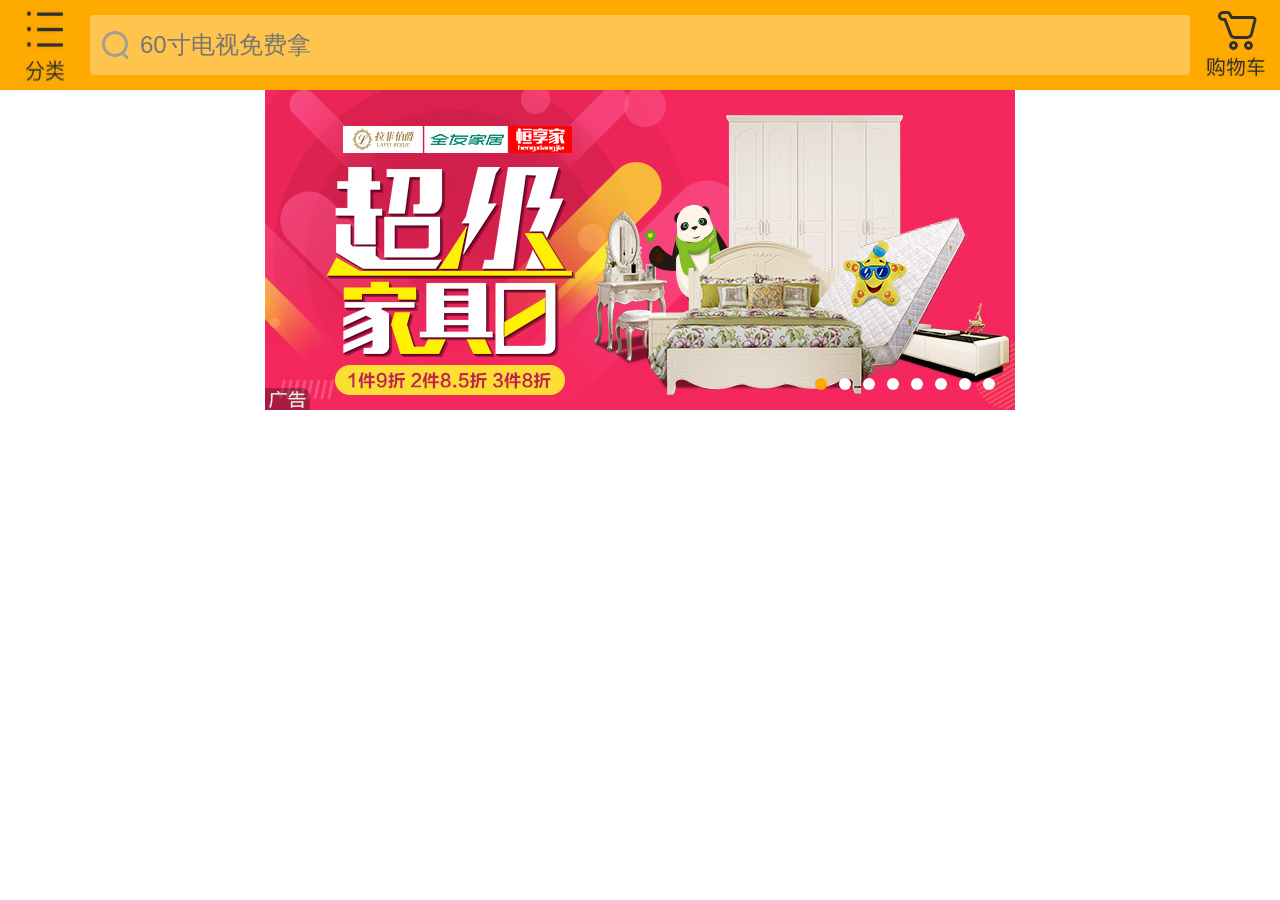
<file: suning/index.html>
<!DOCTYPE html>
<html lang="en">
<head>
    <meta charset="UTF-8">
    <meta name="viewport"
          content="width=device-width, user-scalable=no, initial-scale=1.0, maximum-scale=1.0, minimum-scale=1.0">
    <title>苏宁-38</title>
    <!-- 预览less的功能只在开发阶段使用  替换成css -->
    <!--<link rel="stylesheet" href="less/index.less" type="text/less">
    <script src="assets/less/less.min.js"></script>-->
    <link rel="stylesheet" href="less/index.css">
</head>
<body>
<!--版心-->
<div class="sn_layout">
    <!--顶部通栏-->
    <header class="sn_topBar">
        <a href="#" class="icon_category"></a>
        <form action="#">
            <span class="icon_search"></span>
            <input type="text" placeholder="60寸电视免费拿">
        </form>
        <a href="#" class="icon_cart"></a>
    </header>
    <!--轮播图-->
    <div class="sn_banner">
        <ul>
            <li><a href="#"><img src="images/banner08.jpg" alt=""></a></li>
            <li><a href="#"><img src="images/banner01.jpg" alt=""></a></li>
            <li><a href="#"><img src="images/banner02.jpg" alt=""></a></li>
            <li><a href="#"><img src="images/banner03.jpg" alt=""></a></li>
            <li><a href="#"><img src="images/banner04.jpg" alt=""></a></li>
            <li><a href="#"><img src="images/banner05.jpg" alt=""></a></li>
            <li><a href="#"><img src="images/banner06.jpg" alt=""></a></li>
            <li><a href="#"><img src="images/banner07.jpg" alt=""></a></li>
            <li><a href="#"><img src="images/banner08.jpg" alt=""></a></li>
            <li><a href="#"><img src="images/banner01.jpg" alt=""></a></li>
        </ul>
        <ul>
            <li class="now"></li>
            <li></li>
            <li></li>
            <li></li>
            <li></li>
            <li></li>
            <li></li>
            <li></li>
        </ul>
    </div>
    <!--导航-->
    <nav class="sn_nav"></nav>
    <!--底部页签-->
    <footer class="sn_tabs"></footer>
</div>
<!--<script src="assets/zepto/zepto.min.js"></script>
<script src="assets/zepto/selector.js"></script>
<script src="assets/zepto/fx.js"></script>
<script src="assets/zepto/touch.js"></script>-->
<script src="assets/zepto/dist/zepto.min.js"></script>
<script src="js/index.js"></script>
</body>
</html>
</file>
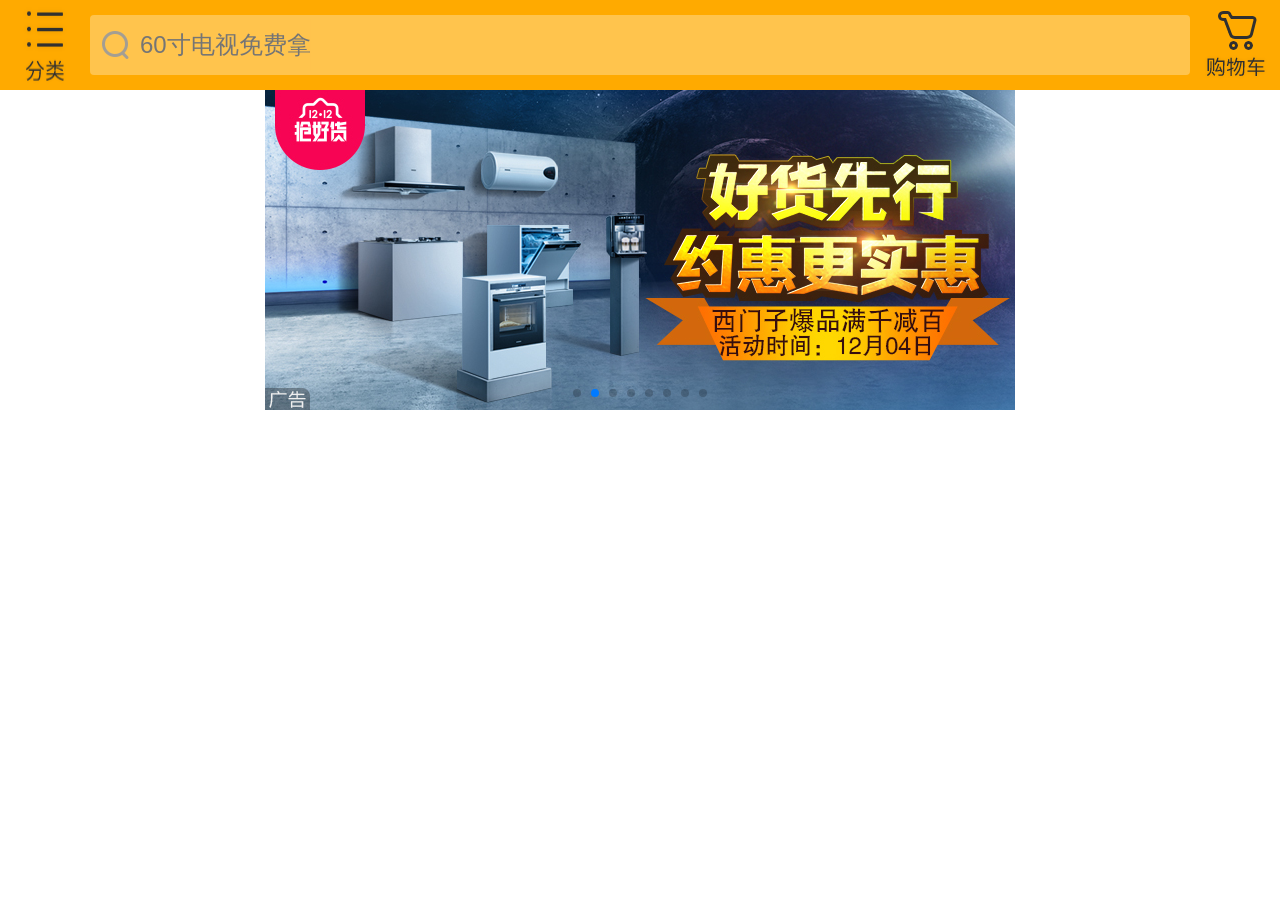
<file: suning/index-swiper.html>
<!DOCTYPE html>
<html lang="en">
<head>
    <meta charset="UTF-8">
    <meta name="viewport"
          content="width=device-width, user-scalable=no, initial-scale=1.0, maximum-scale=1.0, minimum-scale=1.0">
    <title>苏宁-38</title>
    <!-- 预览less的功能只在开发阶段使用  替换成css -->
    <!--<link rel="stylesheet" href="less/index.less" type="text/less">
    <script src="assets/less/less.min.js"></script>-->
    <link rel="stylesheet" href="assets/swiper/css/swiper.min.css">
    <link rel="stylesheet" href="less/index.css">
    <style>
        .swiper-container img{
            display: block;
            width: 100%;
        }
    </style>
</head>
<body>
<!--版心-->
<div class="sn_layout">
    <!--顶部通栏-->
    <header class="sn_topBar">
        <a href="#" class="icon_category"></a>
        <form action="#">
            <span class="icon_search"></span>
            <input type="text" placeholder="60寸电视免费拿">
        </form>
        <a href="#" class="icon_cart"></a>
    </header>
    <!--轮播图-->
    <div class="swiper-container">
        <ul class="swiper-wrapper">
            <li class="swiper-slide"><a href="#"><img src="images/banner01.jpg" alt=""></a></li>
            <li class="swiper-slide"><a href="#"><img src="images/banner02.jpg" alt=""></a></li>
            <li class="swiper-slide"><a href="#"><img src="images/banner03.jpg" alt=""></a></li>
            <li class="swiper-slide"><a href="#"><img src="images/banner04.jpg" alt=""></a></li>
            <li class="swiper-slide"><a href="#"><img src="images/banner05.jpg" alt=""></a></li>
            <li class="swiper-slide"><a href="#"><img src="images/banner06.jpg" alt=""></a></li>
            <li class="swiper-slide"><a href="#"><img src="images/banner07.jpg" alt=""></a></li>
            <li class="swiper-slide"><a href="#"><img src="images/banner08.jpg" alt=""></a></li>
        </ul>
        <ul class="swiper-pagination"></ul>
    </div>
    <!--导航-->
    <nav class="sn_nav"></nav>
    <!--底部页签-->
    <footer class="sn_tabs"></footer>
</div>
<script src="assets/swiper/js/swiper.min.js"></script>
<script>
    window.onload = function () {
        new Swiper('.swiper-container',{
            /*1.自动轮播图*/
            autoplay:1000,
            autoplayDisableOnInteraction:false,
            /*2.循环轮播图*/
            loop:true,
            /*3.需要指示器*/
            pagination:'.swiper-pagination'
        });
    }
</script>
</body>
</html>
</file>
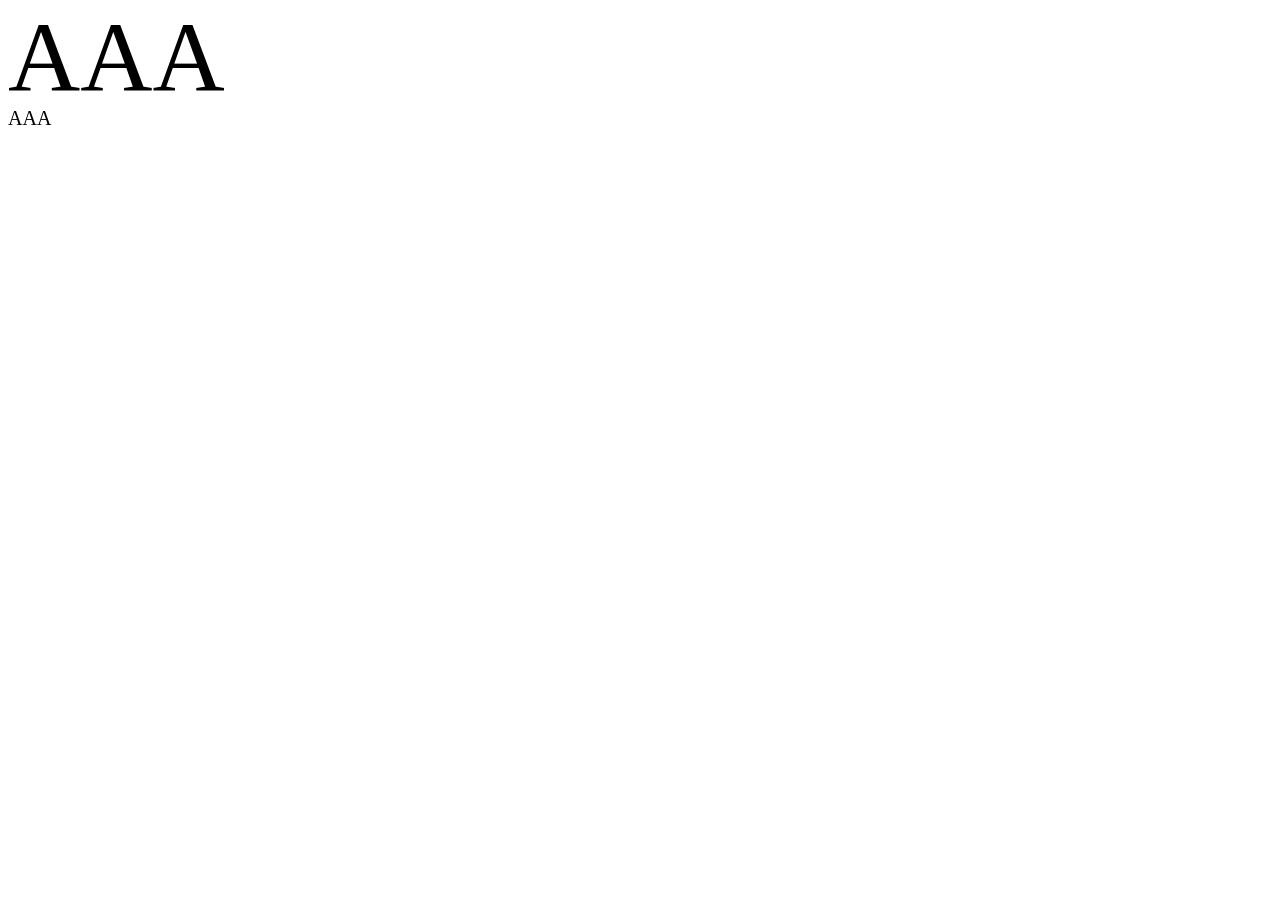
<file: suning/demo/01-rem-是什么.html>
<!DOCTYPE html>
<html lang="en" style="font-size: 10px"><!--默认字体大小 浏览器默认16px-->
<head>
    <meta charset="UTF-8">
    <title>Title</title>
    <style>
        body{
            font-size: 50px;
            line-height: 1;/*一倍字体大小的行高*/
        }
        /*em:相对单位 相对于父元素字体大小  1em = 父元素字体大小 */
        .em{
            font-size: 2em;
        }
        /*rem:相对单位 root+em ==> rem  相对于根元素字体大小  1rem= html元素字体大小*/
        .rem{
            font-size: 2rem;
        }
    </style>
</head>
<body>
    <div class=em>AAA</div>
    <div class=rem>AAA</div>
</body>
</html>
</file>
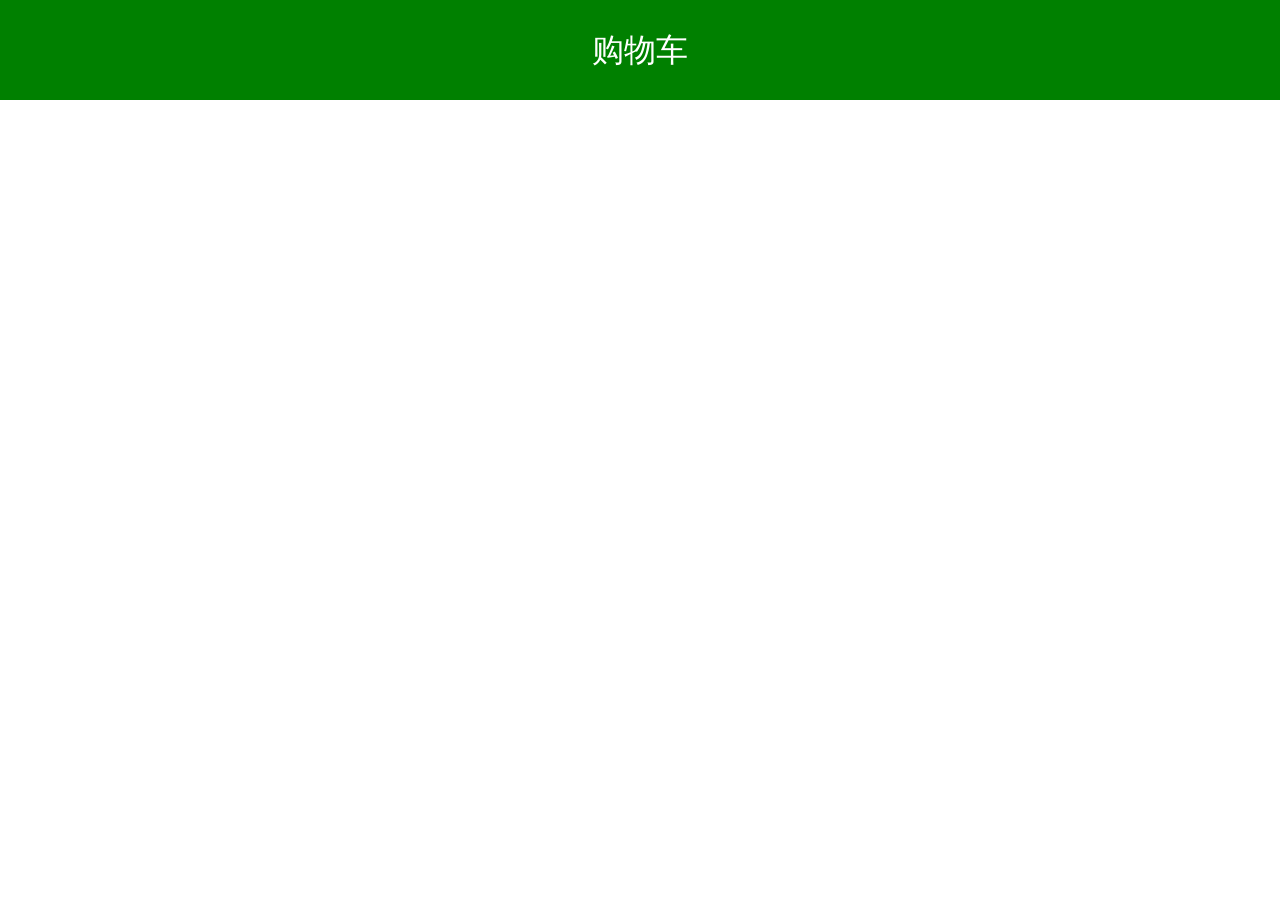
<file: suning/demo/03-rem-适配方案-媒体查询.html>
<!DOCTYPE html>
<html lang="en">
<head>
    <meta charset="UTF-8">
    <meta name="viewport" content="width=device-width, user-scalable=no, initial-scale=1.0, maximum-scale=1.0, minimum-scale=1.0">
    <title>Title</title>
    <style>
        html{
            font-size: 50px;
        }
        body{
            margin: 0;
            padding: 0;
        }
        .box{
            width: 100%;
            height: 1rem;
            line-height: 1rem;
            text-align: center;
            background: green;
            color: #fff;
            font-size: 0.32rem;
        }
        /*移动端适配方案：*/
        /*1. flex 伸缩布局  特点：宽度自适应   图片除外 */
        /*2. 百分比布局 流式布局  特点：宽度自适应 图片除外 */
        /*欠缺：高度没有自适应 不是等比缩放 效果不好*/
        /*3. rem 适配  特点 等比缩放 */
        /*  宽度是
        640px  容器的尺寸  640*100    32px    html--》100px
        320px  容器的尺寸  320*50     16px    html--》50px
        1. 如果通过js去对所有需要改变的属性操作  不合理 操作多
        2. 如果有一个整体控制的开关 控制页面所有的尺寸
        3. rem的基准值 是基于html的字体大小  如果页面所有的尺寸使用rem那么html字体大小改变所有容器的尺寸改变
        总结：通过rem的基准值控制页面所有的元素尺寸达到等比缩放适配
        */
        /*方案：rem+媒体查询*/
        /* 适配市面上主流的设备尺寸  320px,360px,375px,384px,411px,414px,480px,540px,560px,600px */
        /* 算 rem 的基准值  参考设计稿（640px  100px）    当前基准值= 当前设备宽度/设计稿宽度 * 最初基准值 */
        @media (min-width: 320px) {
            html{
                font-size: 50px;
            }
        }
        @media (min-width: 360px) {
            html{
                font-size: 56.25px;
            }
        }
        /*把主流设备的媒体查询写好  达到主流设备的适配*/
        @media (min-width: 640px) {
            html{
                font-size: 100px;
            }
        }

    </style>
</head>
<body>
    <div class="box">购物车</div>
</body>
</html>
</file>
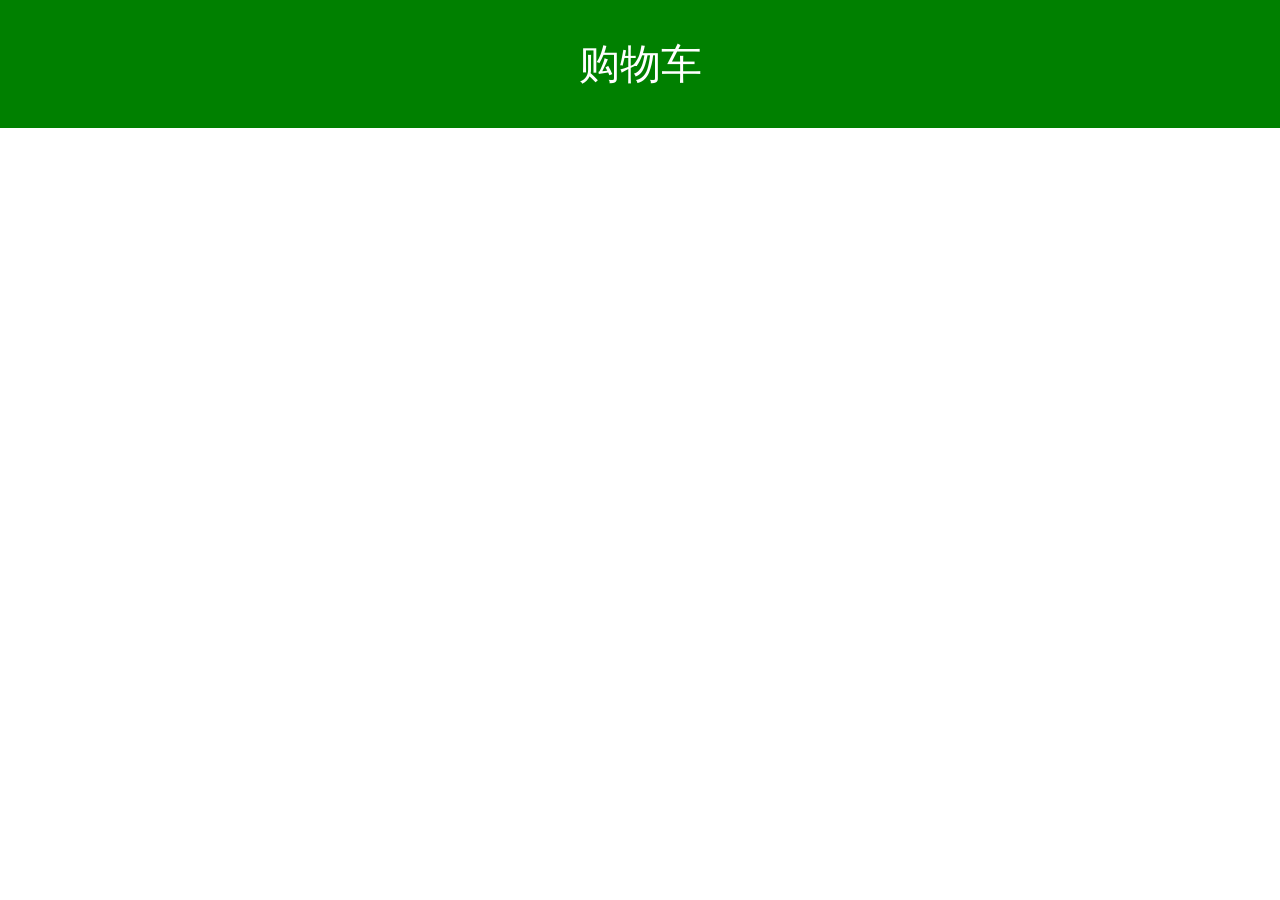
<file: suning/demo/04-rem-适配方案-flexibleJS.html>
<!DOCTYPE html>
<html lang="en">
<head>
    <meta charset="UTF-8">
    <meta name="viewport" content="width=device-width, user-scalable=no, initial-scale=1.0, maximum-scale=1.0, minimum-scale=1.0">
    <title>Title</title>
    <style>
        html{
            font-size: 50px;
        }
        body{
            margin: 0;
            padding: 0;
        }
        .box{
            width: 100%;
            height: 1rem;
            line-height: 1rem;
            text-align: center;
            background: green;
            color: #fff;
            font-size: 0.32rem;
        }
        /*移动端适配方案：*/
        /*1. flex 伸缩布局  特点：宽度自适应   图片除外 */
        /*2. 百分比布局 流式布局  特点：宽度自适应 图片除外 */
        /*欠缺：高度没有自适应 不是等比缩放 效果不好*/
        /*3. rem 适配  特点 等比缩放 */
        /*  宽度是
        640px  容器的尺寸  640*100    32px    html--》100px
        320px  容器的尺寸  320*50     16px    html--》50px
        1. 如果通过js去对所有需要改变的属性操作  不合理 操作多
        2. 如果有一个整体控制的开关 控制页面所有的尺寸
        3. rem的基准值 是基于html的字体大小  如果页面所有的尺寸使用rem那么html字体大小改变所有容器的尺寸改变
        总结：通过rem的基准值控制页面所有的元素尺寸达到等比缩放适配
        */
        /*方案：rem+媒体查询*/
        /* 适配市面上主流的设备尺寸  320px,360px,375px,384px,411px,414px,480px,540px,560px,600px */
        /* 算 rem 的基准值  参考设计稿（640px  100px）    当前基准值= 当前设备宽度/设计稿宽度 * 最初基准值 */
        /*@media (min-width: 320px) {
            html{
                font-size: 50px;
            }
        }
        @media (min-width: 360px) {
            html{
                font-size: 56.25px;
            }
        }
        !*把主流设备的媒体查询写好  达到主流设备的适配*!
        @media (min-width: 640px) {
            html{
                font-size: 100px;
            }
        }*/
        /*方案：rem+flexibleJS*/
    </style>
    <script src="index.min.js">
        /*1.位置 必须在头部  需要在页面加载之前 就算好尺寸*/
        /*2. 算 rem 的基准值  参考设计稿（640px  100px）    当前基准值= 当前设备宽度/设计稿宽度 * 最初基准值 */
        /*3. 通过js运算  思路 原理  !function(){}() 自调用 */
        /*!function(){
            /!*设计稿尺寸*!/
            var psdWidth = 640;
            /!*假设基准值*!/
            var baseSize = 100;
            /!*当前基准值*!/
            var currSize = window.innerWidth / psdWidth * baseSize;
            document.querySelector('html').style.fontSize = currSize + 'px';
            /!*测试 页面尺寸改变去重新计算 rem 的基准值*!/
            window.onresize = function () {
                var currSize = window.innerWidth / psdWidth * baseSize;
                document.querySelector('html').style.fontSize = currSize + 'px';
            }
        }();*/
        /*4. 使用淘宝手机团队  适配库  flexible.js */
        /*4.1 淘宝的基准值换算有个特点： 当前设备的基准值 = 当前设备的尺寸 / 10  */
        /*4.2 设计稿是  640px  基准值 64px  写页面的时候就要按这个64px去写页面就可以 */
        /*运算不方便*/
    </script>
</head>
<body>
    <div class="box">购物车</div>
</body>
</html>
</file>
<file: suning/less/index.css>
@charset "utf-8";
/*导入变量*/
/*导入函数*/
/*
.px2rem(@size:100rem){
   @size/@baseSize;
}*/
/*导入适配方案*/
@media (min-width: 320px) {
  html {
    font-size: 42.66666667px;
  }
}
@media (min-width: 360px) {
  html {
    font-size: 48px;
  }
}
@media (min-width: 375px) {
  html {
    font-size: 50px;
  }
}
@media (min-width: 384px) {
  html {
    font-size: 51.2px;
  }
}
@media (min-width: 411px) {
  html {
    font-size: 54.8px;
  }
}
@media (min-width: 414px) {
  html {
    font-size: 55.2px;
  }
}
@media (min-width: 420px) {
  html {
    font-size: 56px;
  }
}
@media (min-width: 480px) {
  html {
    font-size: 64px;
  }
}
@media (min-width: 540px) {
  html {
    font-size: 72px;
  }
}
@media (min-width: 600px) {
  html {
    font-size: 80px;
  }
}
@media (min-width: 640px) {
  html {
    font-size: 85.33333333px;
  }
}
@media (min-width: 750px) {
  html {
    font-size: 100px;
  }
}
/*导入common*/
/*==========rest css===========*/
*,
*::before,
*::after {
  margin: 0;
  padding: 0;
  box-sizing: border-box;
  -webkit-tap-highlight-color: transparent;
}
body {
  font-size: 14px;
  font-family: "Microsoft YaHei", sans-serif;
  color: #333;
}
ul {
  list-style: none;
}
a {
  color: #333;
  text-decoration: none;
}
input[type="text"],
input[type="search"],
input[type="email"],
input[type="url"],
input[type="pasword"],
textarea {
  border: none;
  outline: none;
  resize: none;
  -webkit-appearance: none;
}
/*==========common css===========*/
.f_left {
  float: left;
}
.f_right {
  float: right;
}
.clearfix::before,
.clearfix::after {
  content: "";
  display: block;
  visibility: hidden;
  height: 0;
  line-height: 0;
  clear: both;
}
.ml10 {
  margin-left: 10px;
}
.mr10 {
  margin-right: 10px;
}
.mt10 {
  margin-top: 10px;
}
.mb10 {
  margin-bottom: 10px;
}
/*版心*/
.sn_layout {
  width: 100%;
  max-width: 750px;
  min-width: 320px;
  margin: 0 auto;
  padding-top: 0.9rem;
}
/*顶部通栏*/
.sn_topBar {
  width: 100%;
  height: 0.9rem;
  background: #ffaa00;
  position: fixed;
  left: 0;
  top: 0;
  z-index: 999;
}
.sn_topBar > a {
  width: 0.9rem;
  height: 0.9rem;
  position: absolute;
  top: 0;
}
.sn_topBar > a.icon_category {
  left: 0;
  background: url("../images/icon_category.png") no-repeat center / 0.44rem 0.77rem;
}
.sn_topBar > a.icon_cart {
  right: 0;
  background: url("../images/icon_cart.png") no-repeat center / 0.63rem 0.68rem;
}
.sn_topBar > form {
  width: 100%;
  padding: 0 0.9rem;
  position: relative;
}
.sn_topBar > form > input {
  width: 100%;
  height: 0.6rem;
  background: rgba(255, 255, 255, 0.3);
  margin-top: 0.15rem;
  border-radius: 0.04rem;
  font-size: 0.24rem;
  padding-left: 0.5rem;
}
.sn_topBar > form > .icon_search {
  width: 0.3rem;
  height: 0.3rem;
  position: absolute;
  left: 1rem;
  top: 0.3rem;
  background: url("../images/icon_search.png") no-repeat center / 0.27rem 0.28rem;
}
/*轮播图*/
.sn_banner {
  width: 100%;
  overflow: hidden;
  position: relative;
}
.sn_banner ul:first-child {
  width: 1000%;
  transform: translateX(-10%);
  -webkit-transform: translateX(-10%);
}
.sn_banner ul:first-child li {
  width: 10%;
  float: left;
}
.sn_banner ul:first-child li a {
  display: block;
  width: 100%;
}
.sn_banner ul:first-child li a img {
  display: block;
  width: 100%;
}
.sn_banner ul:last-child {
  position: absolute;
  right: 0.2rem;
  bottom: 0.2rem;
}
.sn_banner ul:last-child li {
  width: 0.12rem;
  height: 0.12rem;
  border-radius: 50%;
  float: left;
  margin-left: 0.12rem;
  background: #fff;
}
.sn_banner ul:last-child li.now {
  background: #ffaa00;
}
/*导航*/
/*底部页签*/
</file>
